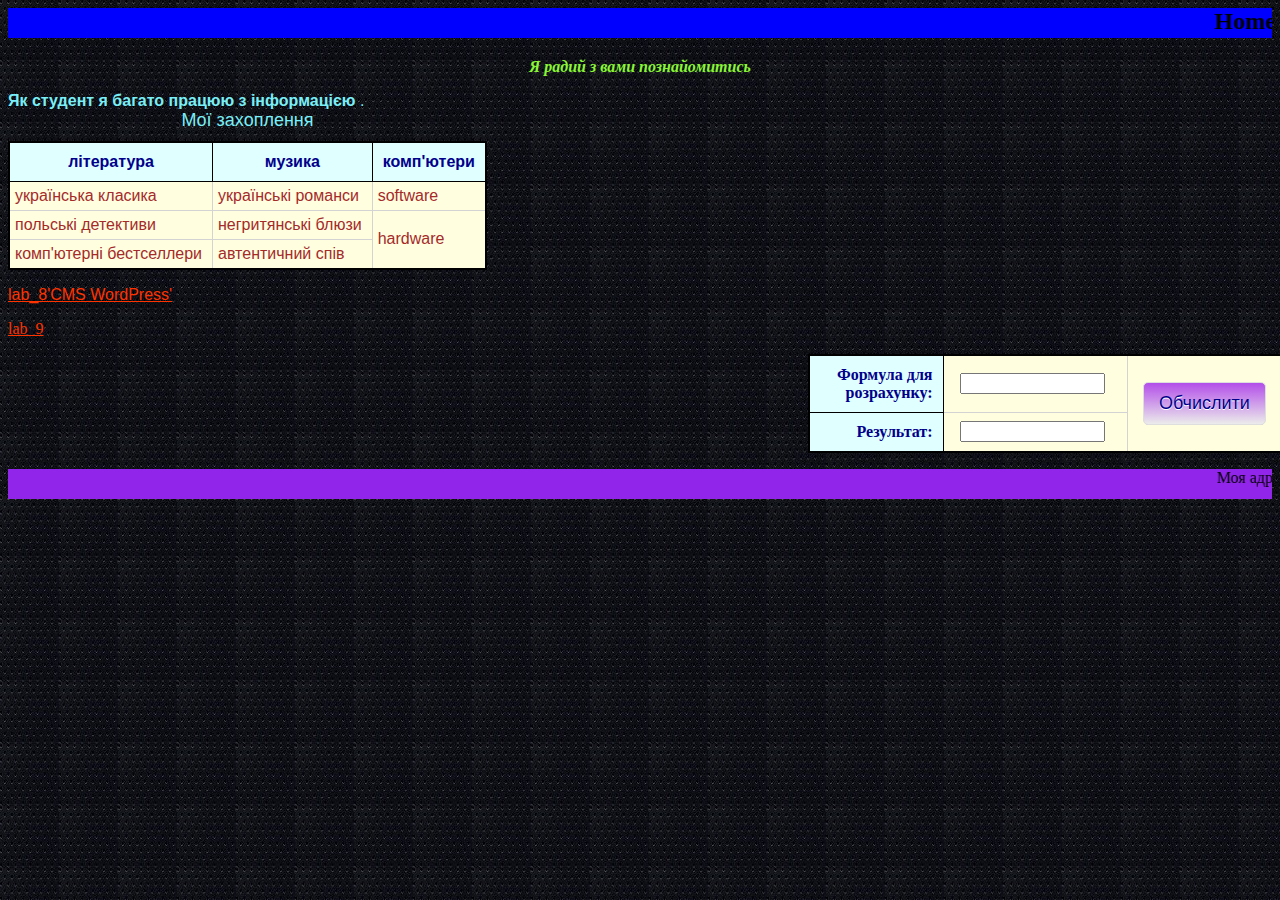
<file: index.html>
<html>
<head>
<title> Homepage </title>
<link rel="stylesheet" type="text/css" href="css/main.css">
</head>
<style>
   body {
    background-image: url(img/internet1.jpg);
    background-color: color: #89F735;
   }
  </style>
<h2><marquee bgcolor="blue" height="30">
Homepage користувача № Internet
</marquee> </h2>
<center><b><i> Я радий з вами познайомитись </i></b></center>

<p><b>Як студент я багато працюю з інформацією </b>.
 <table>
       <caption class = "caption">Мої захоплення</caption>
      <tr>
        
                <th>література</th>
                <th>музика</th>
                <th>комп'ютери</th>
            </tr>
            <tr>
                <td>українська класика</td>
                <td>українські романси</td>
                <td>software</td>
            </tr>
            <tr>
                <td>польські детективи</td>
                <td>негритянські блюзи</td>
                <td rowspan="2">hardware</td>
            </tr>
            <tr>
              <td>комп'ютерні бестселлери</td>
              <td>автентичний спів</td>
            </tr>
        </table>
  <p><a href="http://mysait.byethost31.com/wp/">lab_8'CMS WordPress'</a></p>
  <a href="lab_9.html">lab_9</a>
  </p>
</ul>

<form>
<table border=3 cellspacing=2 width=480 bgcolor="#ffebcd" class="table">
<tr align=center><th align=right>Формула для <br> розрахунку:</th> 
<td><input type=text name=expr size=15></td> 
<td rowspan=2><input id="button" type=button value="Обчислити" onclick="calc(this.form)"> </td>
</tr>
<tr align=center>
<th align=right>Результат:</th> 
<td><input type=text name=result size=15></td></tr>
</table>
</form>
<script> 
function calc(form){
  form.result.value=eval(form.expr.value);
  var n2=document.getElementById('expr').value;
   var g;
    <!--getElementByName -->
    <!--getElementByClass -->

    alert (n2)
    document.getElementById('nn').innerHTML=n2;
}
</script>

<marquee bgcolor=#9125E9 height="30" >
Моя адреса 1234567890@gmail.com
</marquee>
</body>
</html>
</file>
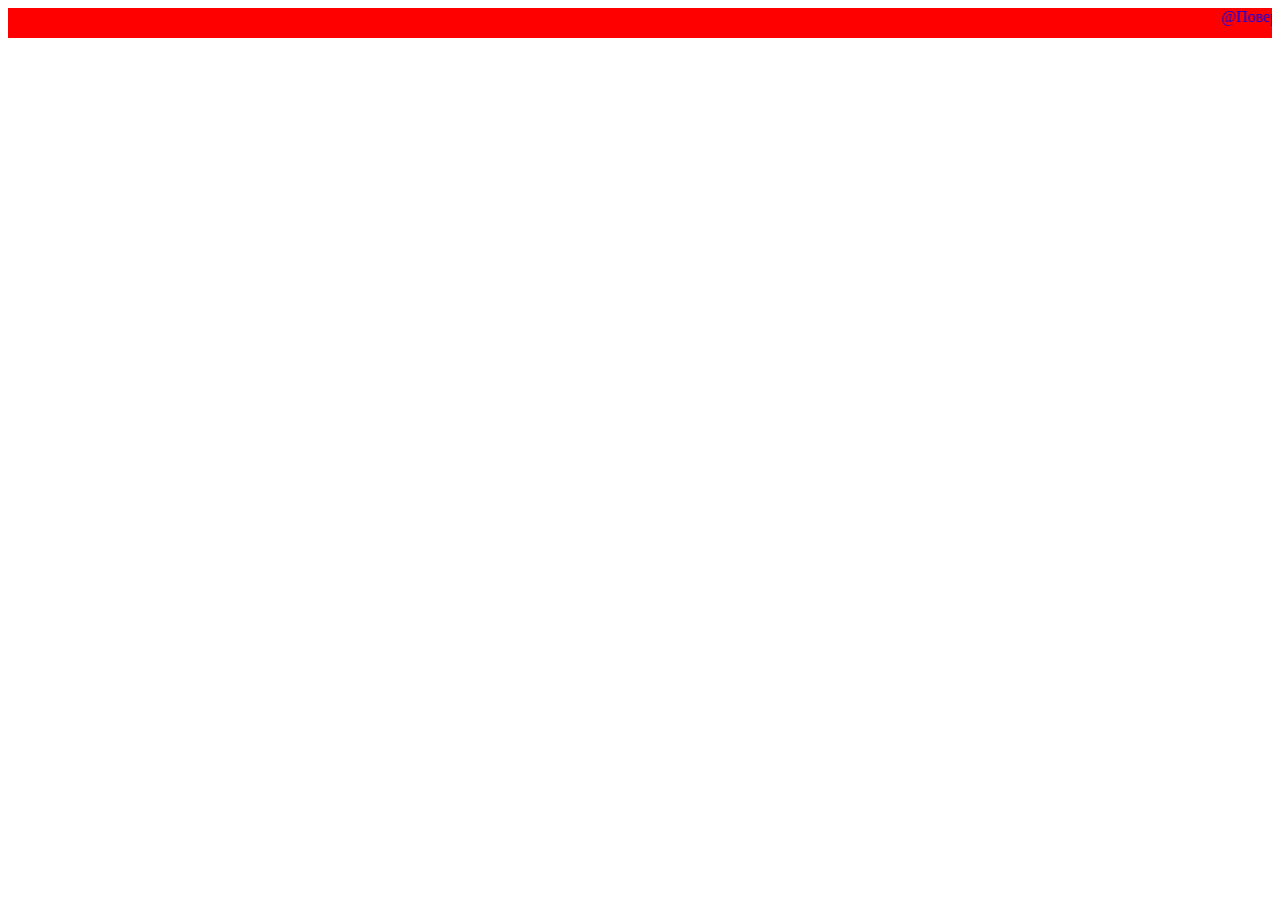
<file: comp.html>
<!DOCTYPE html>
<html>
<head>
	<title>comp</title>
</head>
<BODY> 
<a href="index.html"><marquee bgcolor="red" height="30">
@Повернення на головну сторінку@
</marquee></a>
</BODY>
</head>
</html>
</file>
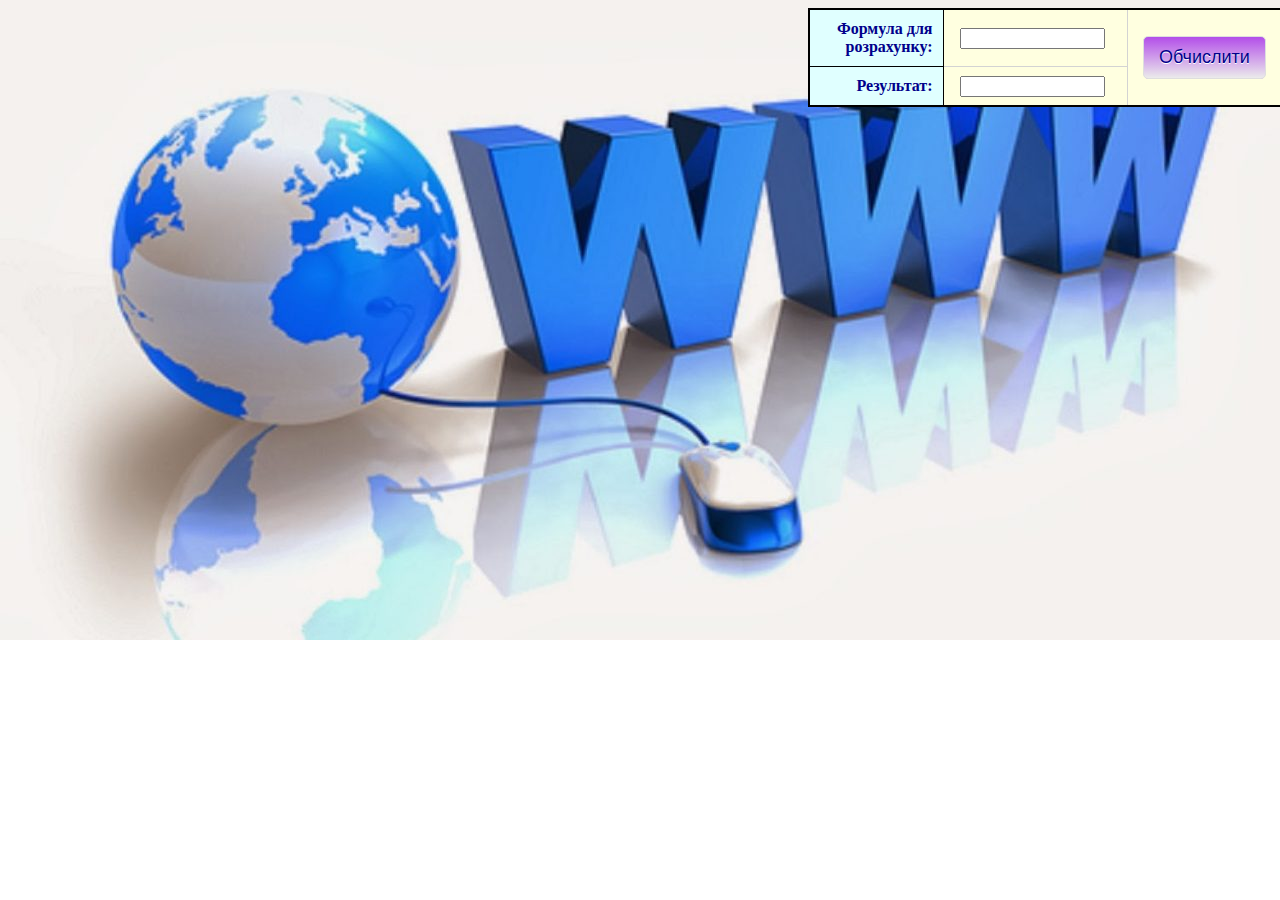
<file: lab_9.html>
<html>

<head> <title> Використання функцій </title>
<link rel="stylesheet" type="text/css" href="css/main.css">
<script type="text/javascript">
var r = 8.11;
var k = 3.45;
var g=Math.sin(r) + Math.pow(3*k, 2) - Math.sqrt(r+10*k);
alert(g);
</script>
</head>
<style type="text/css">
body {
	width: 1100px;
	height: 500px;
    background-image: url(img/lab_9.jpg) ;
    background-repeat: no-repeat; 
   }
	
</style>
<meta http-equiv="Content-Type" content="text/html; charset=utf-8">
<CENTER>
<script type="text/javascript">
 var m=Math.pow( k-12*(r-4)/(1+3*k), 2 ) + k;
 alert(m);
</script>
<form>
<table border=3 cellspacing=2 width=480 bgcolor="#ffebcd" class="table">
<tr align=center><th align=right>Формула для <br> розрахунку:</th> 
<td><input type=text name=expr size=15></td> 
<td rowspan=2><input id="button" type=button value="Обчислити" onclick="calc(this.form)"> </td>
</tr>
<tr align=center>
<th align=right>Результат:</th> 
<td><input type=text name=result size=15></td></tr>
</table>
</form>
<script> 
function calc(form){
  form.result.value=eval(form.expr.value);
  var n2=document.getElementById('expr').value;
   var g;
    <!--getElementByName -->
    <!--getElementByClass -->

    alert (n2)
    document.getElementById('nn').innerHTML=n2;
}
</script>
</form>
</center>
</body>
</html>
</file>
<file: css/main.css>
.caption{
	color: #79EFF7;	
}

li {
    font-size: 20px;
    color: #B94A48;
    font-style: italic;
}
p {
    font-family: "Arial", sans-serif;
    color: #79EFF7;
}

ul,i,a {
    color: #89F735;
}
a {
   color: #ff3300; 
}
table {
    border-collapse: collapse;
    border: 2px solid black;
}

td {
    padding: 5px;
    padding-right: 10px;
    border: 1px solid lightgray;
    color: brown;
    background-color: lightyellow;
}

th {
    padding: 10px;
    border: 1px solid black;
    color: darkblue;
    background-color: lightcyan;
}

caption {
    margin-bottom: 10px;
    font-size: 18px;
}

.table {
    margin-left: 800px;
}
#button{
 padding:10px 15px;
 background-color:#B34EE9;
 border:1px solid #DEDEDE;
 font:normal 18px "Arial";
 color: #00008B;
 cursor:pointer;
 text-shadow: 0 1px 0 white;
 border-radius: 5px;
 background: -webkit-linear-gradient(top, #B34EE9, #EBEBEB);
 background:    -moz-linear-gradient(top, #B34EE9, #EBEBEB);
 background:     -ms-linear-gradient(top, #B34EE9, #EBEBEB);
 background:      -o-linear-gradient(top, #B34EE9, #EBEBEB);
}

#button:hover{

 -webkit-box-shadow:0 0 5px 1px #EAEAEA;
 -moz-box-shadow:0 0 5px 1px #EAEAEA;
 box-shadow:0 0 5px 1px #EAEAEA;

 background: (top, #fff, #E0E0E0);
}
</file>
